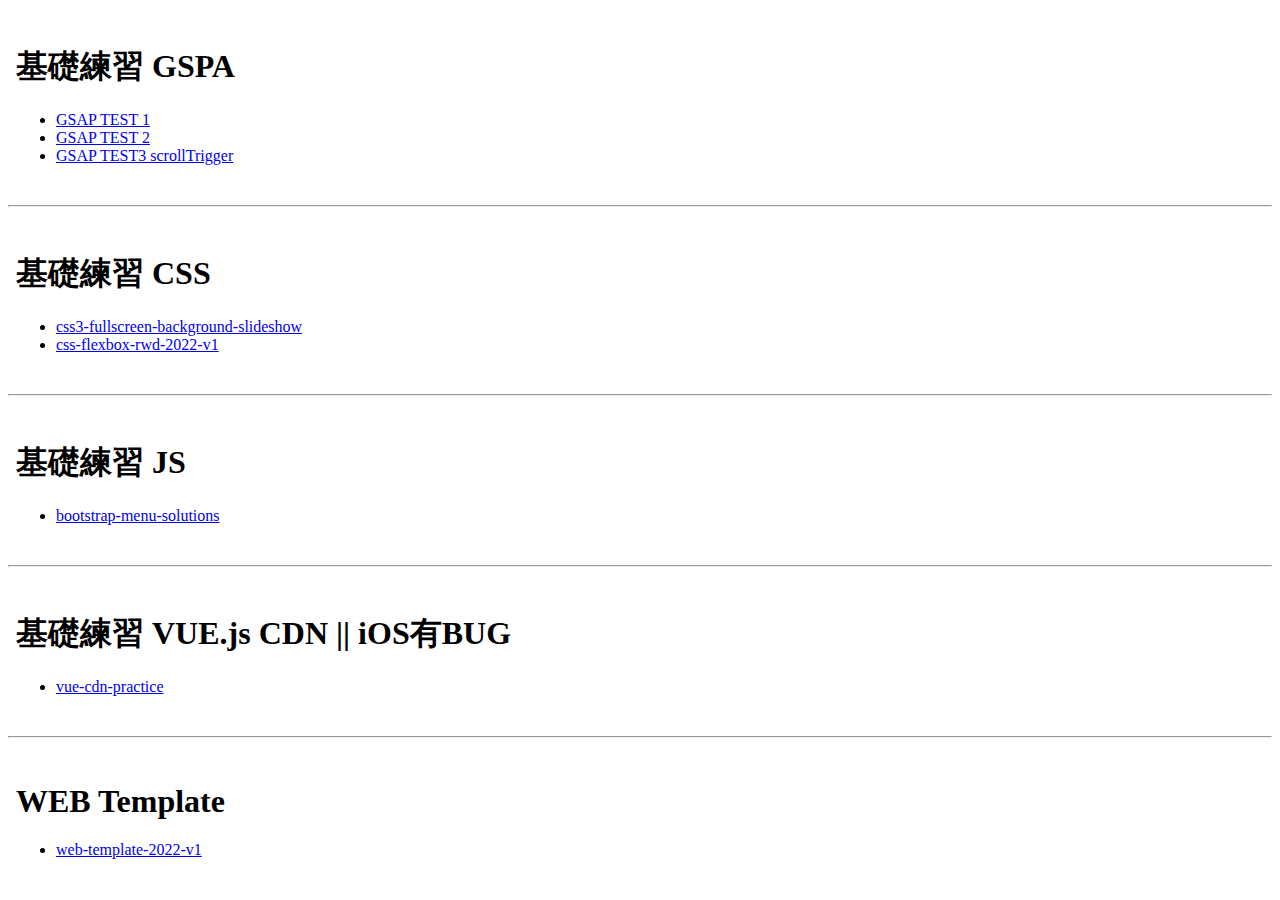
<file: index.html>
<!DOCTYPE html>
<html lang="en">
<head>
    <meta charset="UTF-8">
    <meta http-equiv="X-UA-Compatible" content="IE=edge">
    <meta name="viewport" content="width=device-width, initial-scale=1.0">
    <title>GASP</title>
    <style>
        *{
            transition: all 0.3s ease;
        }

        .block{
            padding: 1rem 0.5rem;
        }

        .block:hover{
            background-color: aquamarine;
        }

        .block li:hover{
            background-color: cadetblue;
            padding: 0.5rem;
        }
    </style>
</head>
<body>
    <div class="block">
        <h1>基礎練習 GSPA</h1>
        <ul>
            <li><a href="gsap-test1.html">GSAP TEST 1</a></li>
            <li><a href="gsap-test2.html">GSAP TEST 2</a></li>
            <li><a href="gsap-test3-scrollTrigger.html">GSAP TEST3 scrollTrigger</a></li>
        </ul>
    </div>

    <hr>

    <div class="block">
        <h1>基礎練習 CSS</h1>
        <ul>
            <li><a href="css3-fullscreen-background-slideshow.html">css3-fullscreen-background-slideshow</a></li>
            <li><a href="css-flexbox-rwd-2022-v1.html">css-flexbox-rwd-2022-v1</a></li>
        </ul>
    </div>

    <hr>

    <div class="block">
        <h1>基礎練習 JS</h1>
        <ul>
            <li><a href="bootstrap-menu-solutions.html">bootstrap-menu-solutions</a></li>
        </ul>
    </div>

    <hr>

    <div class="block">
        <h1>基礎練習 VUE.js CDN || iOS有BUG</h1>
        <ul>
            <li><a href="vue-cdn-practice.html">vue-cdn-practice</a></li>
        </ul>
    </div>

    <hr>

    <div class="block">
        <h1>WEB Template</h1>
        <ul>
            <li><a href="web-template-2022-v1.html">web-template-2022-v1</a></li>
        </ul>
    </div>
</body>
</html>
</file>
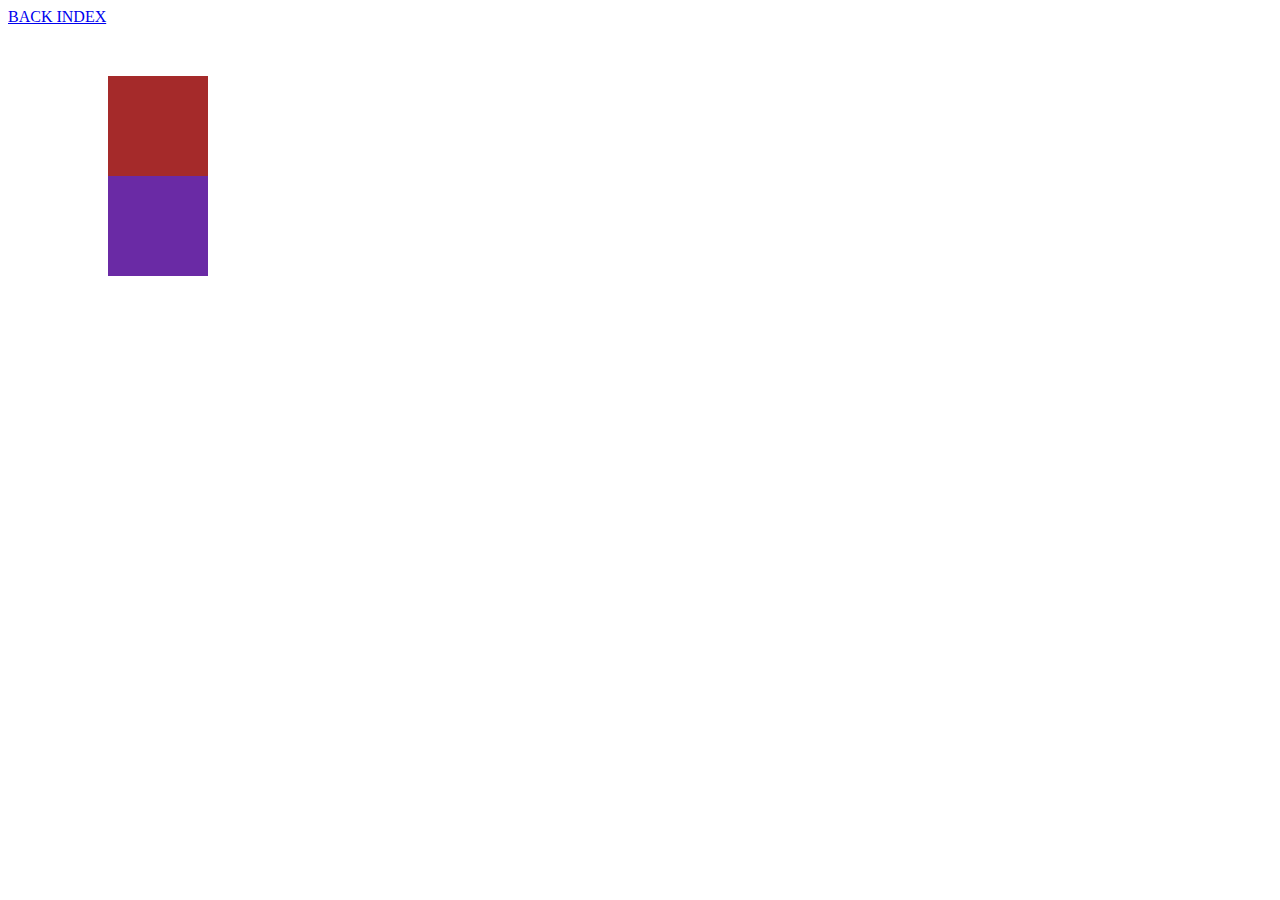
<file: gsap-test1.html>
<!DOCTYPE html>
<html lang="en">
<head>
    <meta charset="UTF-8">
    <meta http-equiv="X-UA-Compatible" content="IE=edge">
    <meta name="viewport" content="width=device-width, initial-scale=1.0">
    <title>GSAP || TEST1</title>
    <style>
        .nav{
            margin-bottom: 50px;
        }
        .class1{
            width: 100px;
            height: 100px;
            background-color: brown;
        }
        
        .class2{
            width: 100px;
            height: 100px;
            background-color: rgb(106, 42, 165);
        }
    </style>
<body>
    <div class="nav">
        <a href="./index.html">BACK INDEX</a>
    </div>
    <div class="class1"></div>
    <div class="class2"></div>

    <script src="https://cdnjs.cloudflare.com/ajax/libs/gsap/3.10.4/gsap.min.js"></script>
    <script>
        let tween1 = gsap.to(".class1", {
            x:100,
            id: "example",
            scrollTrigger: ".trigger"
            });

        //console.log(ScrollTrigger.getById("example").animation); // tween

        let tween2 = gsap.to(".class2", {x:100}),
            st = ScrollTrigger.create({
                trigger: ".trigger",
                start: "top center",
                end: "+=500",
                animation: tween
            });

        //console.log(st.animation); // tween
    </script>
</body>
</html>
</file>
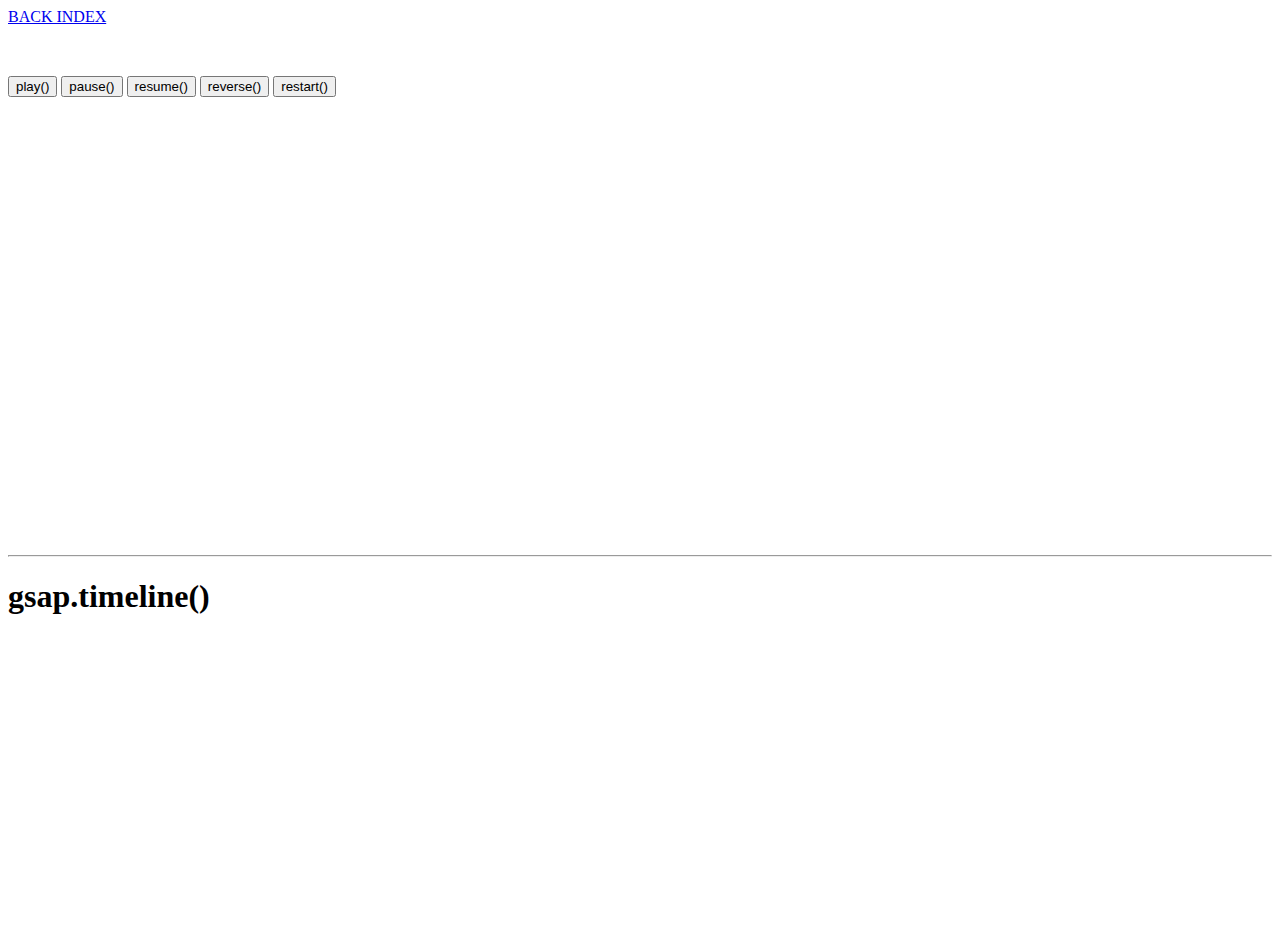
<file: gsap-test2.html>
<!DOCTYPE html>
<html lang="en">
<head>
    <meta charset="UTF-8">
    <meta http-equiv="X-UA-Compatible" content="IE=edge">
    <meta name="viewport" content="width=device-width, initial-scale=1.0">
    <title>GASP || TEST2</title>
    <style>
        .nav{
            margin-bottom: 50px;
        }
        .box{
            width: 100px;
            height: 100px;
            border-radius: 16px;
            background-size: cover;
        }
        .box1{
            background-image: url(https://picsum.photos/200/300?random=1);
        }
        .box2{
            background-image: url(https://picsum.photos/200/300?random=2);
        }
        .class1{
            background-image: url(https://picsum.photos/200/300?random=3);
        }
        .class2{
            background-image: url(https://picsum.photos/200/300?random=4);
        }
        .timeline1{
            background-image: url(https://picsum.photos/200/300?random=5);
        }
        .timeline2{
            background-image: url(https://picsum.photos/200/300?random=6);
        }
        .timeline3{
            background-image: url(https://picsum.photos/200/300?random=7);
        }
    </style>
</head>
<body>
    <div class="nav">
        <a href="./index.html">BACK INDEX</a>
    </div>
    <div class="nav">
        <button id="play">play()</button>
        <button id="pause">pause()</button>
        <button id="resume">resume()</button>
        <button id="reverse">reverse()</button>
        <button id="restart">restart()</button>
    </div>
    <div class="box box1"></div>
    <div class="box box2"></div>
    <div class="box class1"></div>
    <div class="box class2"></div>
    <hr>
    <h1>gsap.timeline()</h1>
    <div class="box timeline1"></div>
    <div class="box timeline2"></div>
    <div class="box timeline3"></div>
    <script src="https://cdnjs.cloudflare.com/ajax/libs/gsap/3.10.4/gsap.min.js"></script>
    <script>
        gsap.to(".box1", {
            rotation: 27, 
            x: 250, 
            duration: 1
        });

        let tween = gsap.to(".class1", {
            rotation: 360, 
            duration: 5, 
            ease: "elastic"
        });

        var controltween = gsap.to(".box2", {
            duration: 4, 
            x: 750, 
            rotation: 360, 
            ease: "none", 
            paused: true
        });

        // click handlers for controlling the tween instance...
        document.querySelector("#play").onclick = () => controltween.play();
        document.querySelector("#pause").onclick = () => controltween.pause();
        document.querySelector("#resume").onclick = () => controltween.resume();
        document.querySelector("#reverse").onclick = () => controltween.reverse();
        document.querySelector("#restart").onclick = () => controltween.restart();

        gsap.to(".class2", {
            x: 100, //normal value
            y: function(index, target, targets) { //function-based value
                return index * 50; 
            },
            duration: 1
        });

        let tl = gsap.timeline(); //create the timeline
        tl.to(".timeline1", {x: 700 ,duration: 4}) //start sequencing
          .to(".timeline2", {y: 100, ease: "elastic"})
          .to(".timeline3", {rotation: 180});
    </script>
</body>
</html>
</file>
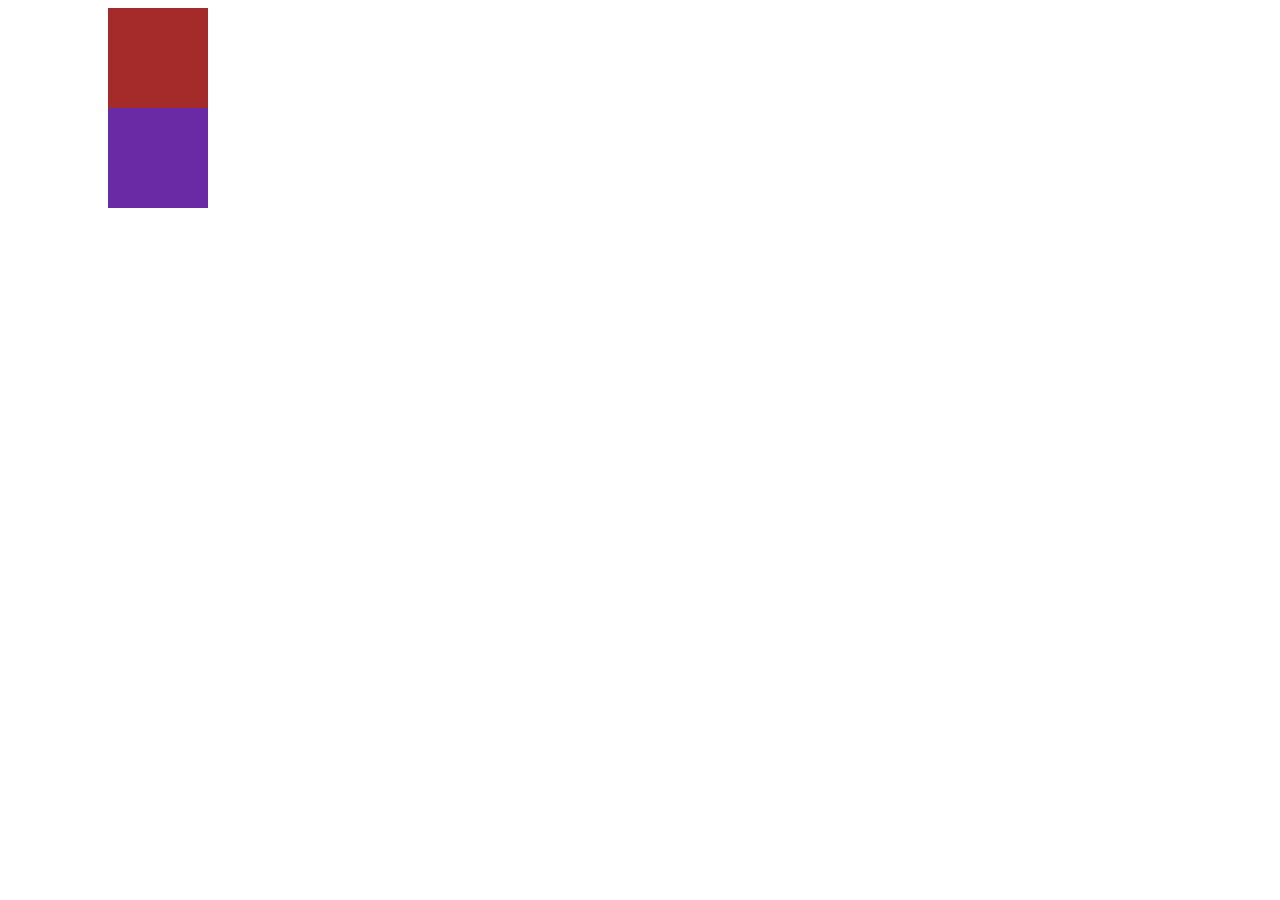
<file: test1.html>
<!DOCTYPE html>
<html lang="en">
<head>
    <meta charset="UTF-8">
    <meta http-equiv="X-UA-Compatible" content="IE=edge">
    <meta name="viewport" content="width=device-width, initial-scale=1.0">
    <title>GSAP || TEST1</title>
    
    
    <style>
        .class1{
            width: 100px;
            height: 100px;
            background-color: brown;
        }
        
        .class2{
            width: 100px;
            height: 100px;
            background-color: rgb(106, 42, 165);
        }
    </style>
<body>
    <div class="class1"></div>
    <div class="class2"></div>

    <script src="https://cdnjs.cloudflare.com/ajax/libs/gsap/3.10.4/gsap.min.js"></script>
    <script>
        let tween1 = gsap.to(".class1", {
            x:100,
            id: "example",
            scrollTrigger: ".trigger"
            });

        //console.log(ScrollTrigger.getById("example").animation); // tween

        let tween2 = gsap.to(".class2", {x:100}),
            st = ScrollTrigger.create({
                trigger: ".trigger",
                start: "top center",
                end: "+=500",
                animation: tween
            });

        //console.log(st.animation); // tween
    </script>
</body>
</html>
</file>
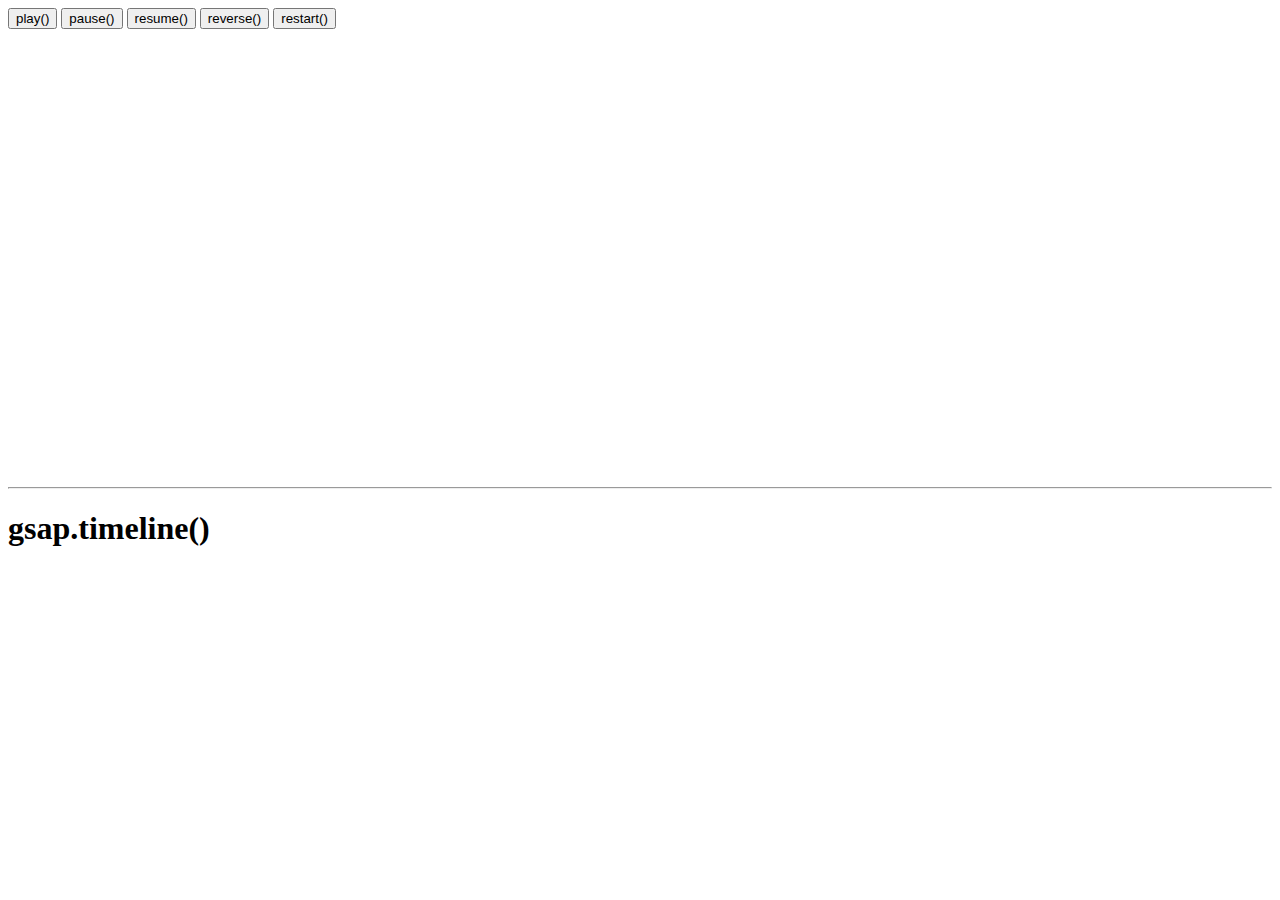
<file: test2.html>
<!DOCTYPE html>
<html lang="en">
<head>
    <meta charset="UTF-8">
    <meta http-equiv="X-UA-Compatible" content="IE=edge">
    <meta name="viewport" content="width=device-width, initial-scale=1.0">
    <title>GASP || TEST2</title>
    <style>
        .nav{
            margin-bottom: 50px;
        }
        .box{
            width: 100px;
            height: 100px;
            border-radius: 16px;
            background-size: cover;
        }
        .box1{
            background-image: url(https://picsum.photos/200/300?random=1);
        }
        .box2{
            background-image: url(https://picsum.photos/200/300?random=2);
        }
        .class1{
            background-image: url(https://picsum.photos/200/300?random=3);
        }
        .class2{
            background-image: url(https://picsum.photos/200/300?random=4);
        }
        .timeline1{
            background-image: url(https://picsum.photos/200/300?random=5);
        }
        .timeline2{
            background-image: url(https://picsum.photos/200/300?random=6);
        }
        .timeline3{
            background-image: url(https://picsum.photos/200/300?random=7);
        }
    </style>
</head>
<body>
    <div class="nav">
        <button id="play">play()</button>
        <button id="pause">pause()</button>
        <button id="resume">resume()</button>
        <button id="reverse">reverse()</button>
        <button id="restart">restart()</button>
    </div>
    <div class="box box1"></div>
    <div class="box box2"></div>
    <div class="box class1"></div>
    <div class="box class2"></div>
    <hr>
    <h1>gsap.timeline()</h1>
    <div class="box timeline1"></div>
    <div class="box timeline2"></div>
    <div class="box timeline3"></div>
    <script src="https://cdnjs.cloudflare.com/ajax/libs/gsap/3.10.4/gsap.min.js"></script>
    <script>
        gsap.to(".box1", {
            rotation: 27, 
            x: 250, 
            duration: 1
        });

        let tween = gsap.to(".class1", {
            rotation: 360, 
            duration: 5, 
            ease: "elastic"
        });

        var controltween = gsap.to(".box2", {
            duration: 4, 
            x: 750, 
            rotation: 360, 
            ease: "none", 
            paused: true
        });

        // click handlers for controlling the tween instance...
        document.querySelector("#play").onclick = () => controltween.play();
        document.querySelector("#pause").onclick = () => controltween.pause();
        document.querySelector("#resume").onclick = () => controltween.resume();
        document.querySelector("#reverse").onclick = () => controltween.reverse();
        document.querySelector("#restart").onclick = () => controltween.restart();

        gsap.to(".class2", {
            x: 100, //normal value
            y: function(index, target, targets) { //function-based value
                return index * 50; 
            },
            duration: 1
        });

        let tl = gsap.timeline(); //create the timeline
        tl.to(".timeline1", {x: 700 ,duration: 4}) //start sequencing
          .to(".timeline2", {y: 100, ease: "elastic"})
          .to(".timeline3", {rotation: 180});
    </script>
</body>
</html>
</file>
